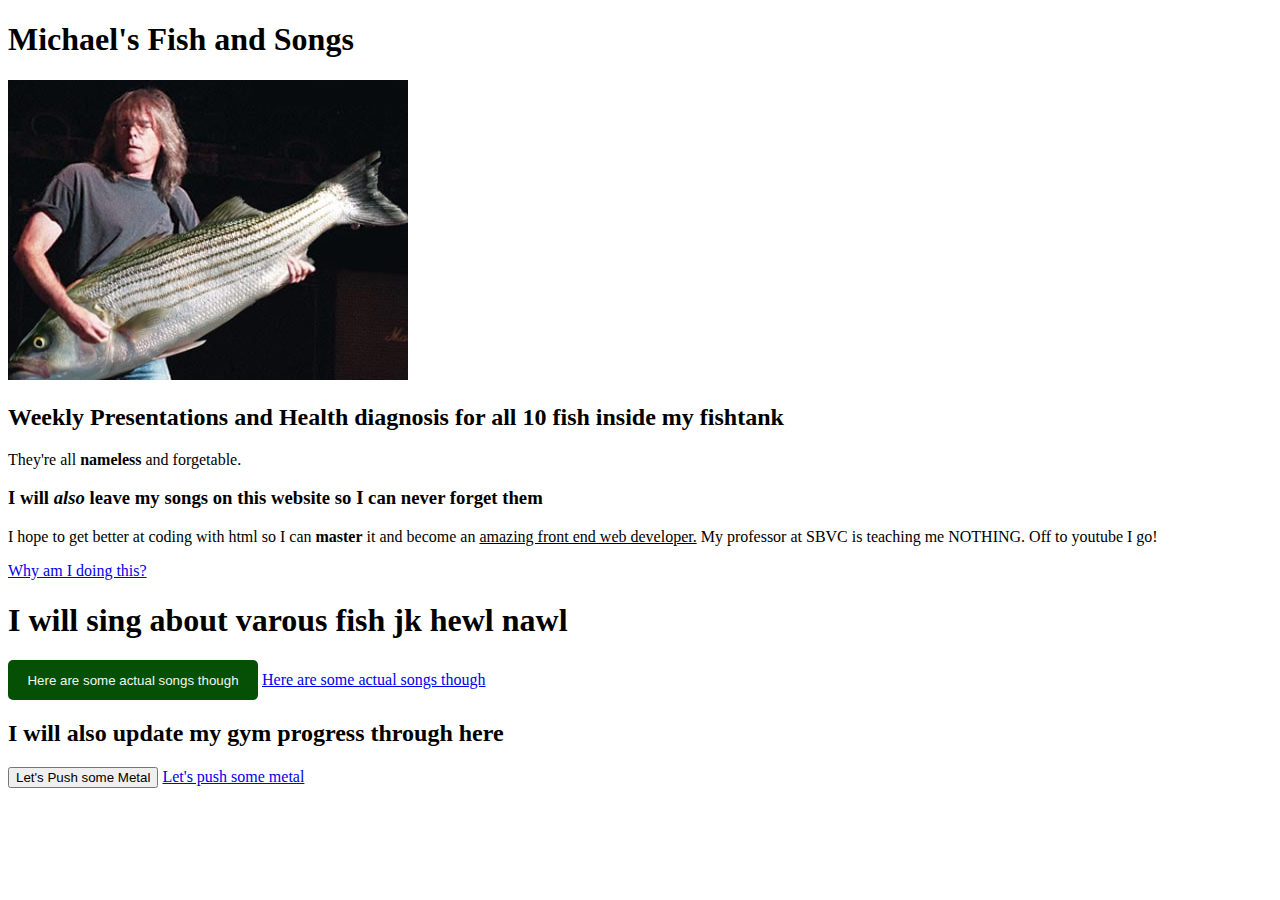
<file: index.html>
<!DOCTYPE html>

<html>
<head>
	<title>Michael's Fish and Songs</title
	<meta name="Regalkhan's website about fish and songs">
</head>	

<body>

<h1>Michael's Fish and Songs</h1>
	<img src="Bass_player.jpg" width="400" height="300" alt="Fish with bass">

<section>
<h2>Weekly Presentations and Health diagnosis for all 10 fish inside my fishtank</h2>
	They're all <b>nameless</b> and forgetable. 
</section>

<section>
	<h3>I will <i>also</i> leave my songs on this website so I can never forget them</h3>
	<p>I hope to get better at coding with html so I can <b>master</b> it and become an <u>amazing front end web developer.</u>
My professor at SBVC is teaching me NOTHING. Off to youtube I go!</p>
</section>

<!-- WHO IS GONNA SEE THIS LMAOOOO -->

<a href="link.html">Why am I doing this?</a>

<h1>I will sing about varous fish jk hewl nawl</h1>
<style>
	.songs-button {
		background-color:rgb(5, 80, 5);
		color:whitesmoke;
		border:none;
		height:40px;
		width:250px;
		border-radius:5px;
		cursor:pointer;
	}
</style>
<button class="songs-button">
	Here are some actual songs though
</button>

<a href="songs.html">Here are some actual songs though</a><bk>

	<h2>I will also update my gym progress through here</h2>

<button>Let's Push some Metal</button>
	<a href="metal.html">Let's push some metal</a>

</body>
</html>
</file>
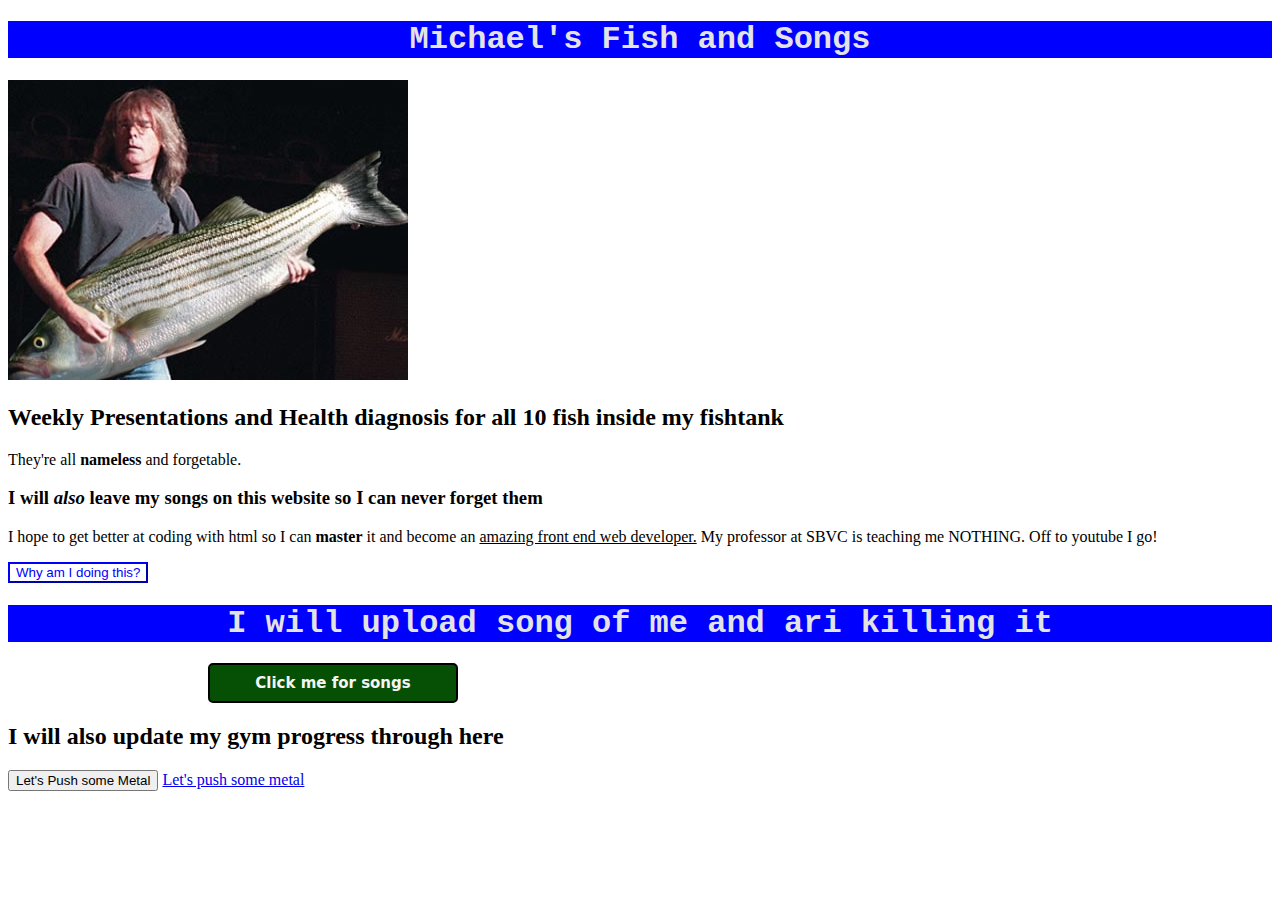
<file: Website starter/index.html>
<!DOCTYPE html>

<html>
	<head>
	<title>Michael's Fish and Songs</title>
	<meta name="Regalkhan's website about fish and songs">
	<link rel="stylesheet" href="style.css">
</head>	

<body>
	<h1>Michael's Fish and Songs</h1>
</body>
	
<img src="Bass_player.jpg" width="400" height="300" alt="Fish with bass">

<section>
<h2>Weekly Presentations and Health diagnosis for all 10 fish inside my fishtank</h2>
	They're all <b>nameless</b> and forgetable. 
</section>

<section>
	<h3>I will <i>also</i> leave my songs on this website so I can never forget them</h3>
	<p>I hope to get better at coding with html so I can <b>master</b> it and become an <u>amazing front end web developer.</u>
My professor at SBVC is teaching me NOTHING. Off to youtube I go!</p>
</section>

<!-- Button "why am I doing t*his" -->

<a href="link.html">
	<style>
		.why-button {
			background-color: transparent;
			color: blue;
			border-color: Blue;
			cursor: pointer;			
		}
	</style>

<button class="why-button">
Why am I doing this?
</button>
</a>

<h1>I will upload song of me and ari killing it</h1>

<!--Button "here are Some actual Songs"-->

<a href="songs.html">
<style>
	.songs-button {
		background-color:rgb(5, 80, 5);
		color:whitesmoke;
		border-color:black;
		border-style: solid;
		height:40px;
		width:250px;
		border-radius:5px;
		cursor:pointer;
		font-weight: bold;
		font-size: 15px;
		font-family: system-ui, -apple-system, BlinkMacSystemFont, 'Segoe UI', Roboto, Oxygen, Ubuntu, Cantarell, 'Open Sans', 'Helvetica Neue', sans-serif;
		margin-left: 200px;
		transition: 0.2s;
	}

	.songs-button:hover{ 
		background-color: rgb(3, 173, 3);
		box-shadow: 0px 0px 5px rgb(225, 248, 53)
	}

</style>
<button class="songs-button">
	Click me for songs
</button>
</a>


	<h2>I will also update my gym progress through here</h2>

<button>Let's Push some Metal</button>
	<a href="metal.html">Let's push some metal</a>

</body>
</html>
</file>
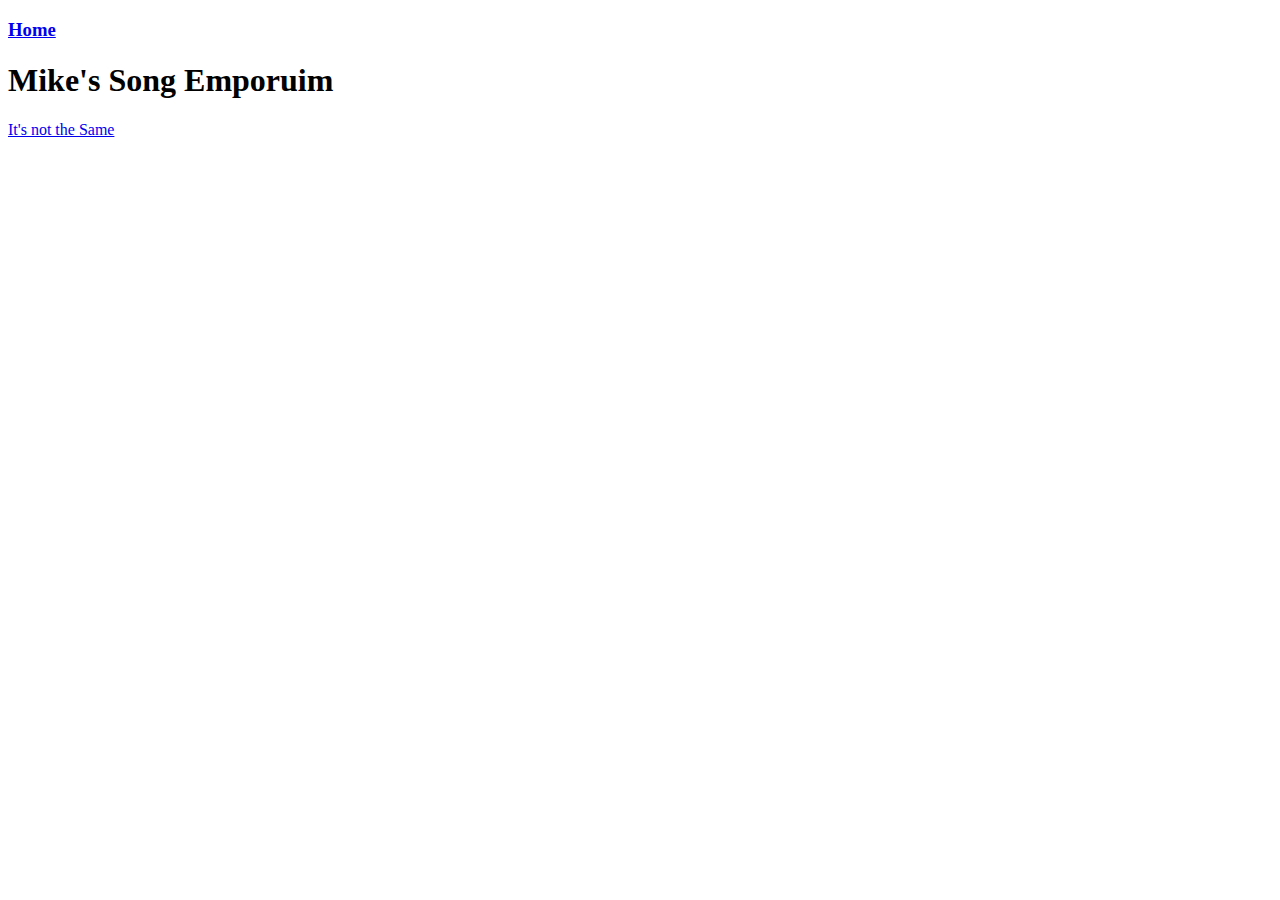
<file: Website starter/songs.html>
<!DOCTYPE html>

<html>

<head>
	
	<meta property="og.image" content="https://youtu.be/SLKDtb5VdtE">
	<meta property="og.url" content="https://youtu.be/SLKDtb5VdtE">
</head>

<a href="index.html"><h3>Home</h3></a>

	<h1>Mike's Song Emporuim</h1>

<a href="https://youtu.be/SLKDtb5VdtE">It's not the Same</a>

</html>
</file>
<file: Website starter/style.css>
h1{
    text-align: center;
    background-color: blue;
    font-weight: bold;
    font-family: 'Courier New', Courier, monospace;
    color:rgb(227, 227, 227);
}
</file>
